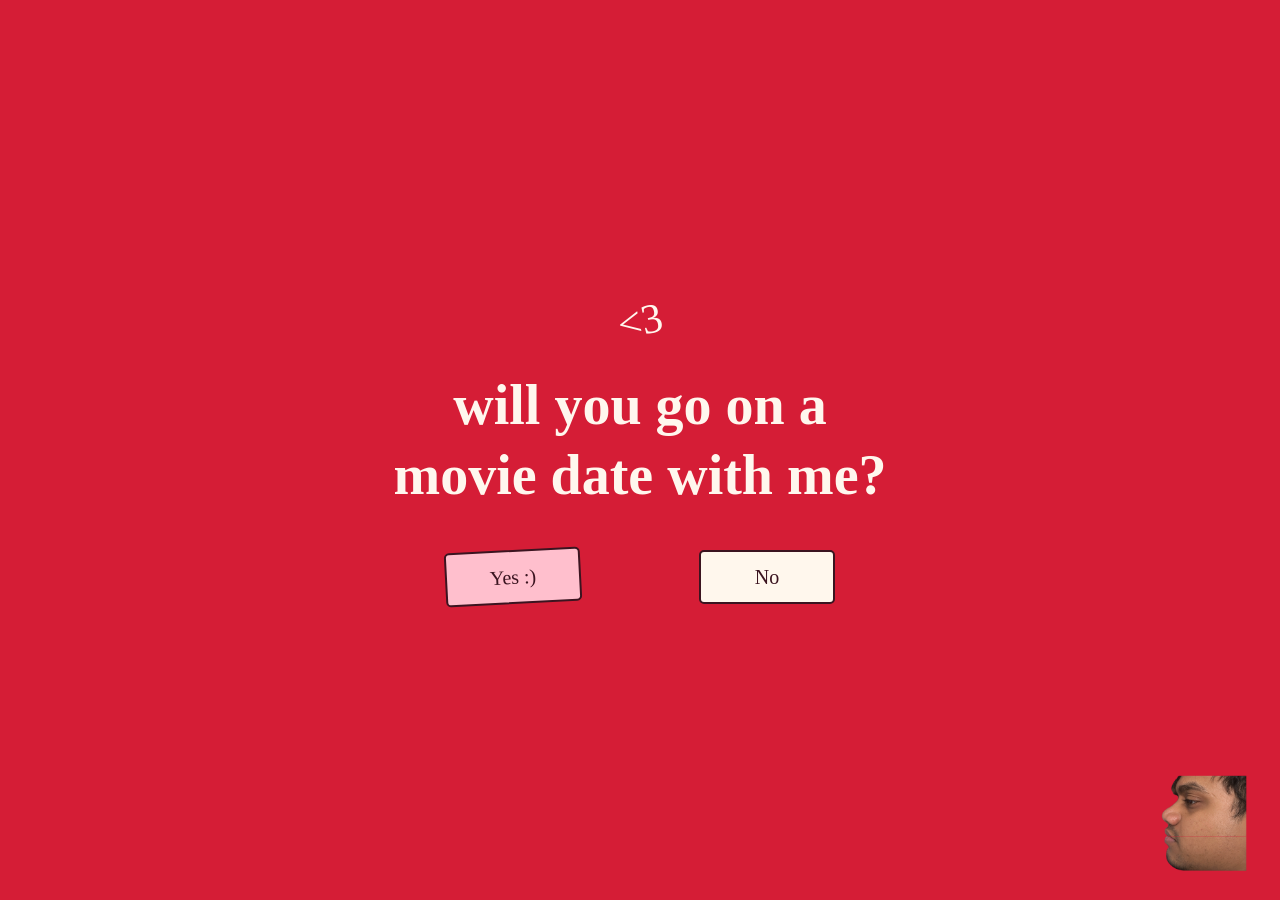
<file: src/index.html>
<!doctype html>
<html lang="en"><head><meta charset="utf-8"><meta name="viewport" content="width=device-width, initial-scale=1"><meta name="theme-color" content="#d51d36"><title>A movie date?</title><link rel="icon" href="data:image/svg+xml,%3Csvg xmlns='http://www.w3.org/2000/svg' viewBox='0 0 40 40'%3E%3Ctext y='32' font-size='32'%3E:)%3C/text%3E%3C/svg%3E"><link rel="stylesheet" href="style.css"><script src="script.js" defer></script></head>
<body>

<main>
<section id="invitation" class="scene" aria-labelledby="question"><span class="little-heart" aria-hidden="true">&lt;3</span><h1 id="question">will you go on a<br>movie date with me?</h1><div class="choices"><button id="yes" class="yes">Yes :)</button><span id="no-slot"><button id="no" class="no">No</button></span></div></section>
<section id="reveal" class="scene" aria-labelledby="reveal-title" hidden>
<h1 id="reveal-title" tabindex="-1">never doubted you :)</h1>
<figure class="reaction"><img src="her-reaction.jpeg" alt="Her perfectly unimpressed reaction" width="1600" height="900"></figure>
<p class="punchline">wow you picked yes all by yourself</p>
<div class="date"><p class="note-intro">we’re watching</p><h2>Before Sunrise</h2><p>Saturday, November 7 <span>·</span> 3 PM EST</p></div>
<a class="calendar" href="movie-date.ics" download="our-movie-date.ics">put it in your calendar</a><button id="replay" class="replay" aria-label="Replay invitation">do that again</button></section>
</main>
<svg id="rope" aria-hidden="true"><path/></svg><div id="bubble" aria-hidden="true" hidden></div><div id="face" class="face" data-mode="idle" aria-hidden="true"><div class="face-turn"><div class="upper"><img src="face.png" alt=""></div><div class="lower"><img src="face.png" alt=""></div></div><span class="anger">!</span></div><span id="status" class="sr-only" aria-live="polite"></span>
</body></html>
</file>
<file: src/style.css>
*{box-sizing:border-box}
html,body{margin:0;min-height:100%;background:#d51d36;color:#fff7ee}
body{font-family:'Comic Sans MS','Chalkboard SE',cursive}
main{min-height:100svh;display:grid;place-items:center;padding:45px 25px;position:relative;z-index:1}
.scene{width:100%;max-width:750px;text-align:center}
.little-heart{display:block;font-size:42px;margin-bottom:25px;transform:rotate(-12deg)}
h1{font-size:clamp(34px,5vw,56px);line-height:1.25;margin:0;font-weight:bold}
.choices{display:flex;align-items:center;justify-content:space-between;gap:45px;max-width:390px;margin:40px auto 0}
button,a{touch-action:manipulation;-webkit-tap-highlight-color:transparent}
button{font:20px 'Comic Sans MS','Chalkboard SE',cursive;cursor:pointer;user-select:none;-webkit-user-select:none}
button:not(.replay){width:136px;min-height:54px;border:2px solid #3b1420;border-radius:5px;color:#3b1420;background:#fff7ed}
button.yes{background:#ffbfcd;transform:rotate(-3deg)}
button.yes:hover{background:#ffdbe3}
.no:hover{background:#fff}
#no-slot{display:inline-block;flex:0 0 136px;height:54px}
.no{position:relative;z-index:6;will-change:transform}
.no.stolen{position:fixed;left:0;top:0;margin:0}
button:focus-visible,a:focus-visible{outline:3px dashed #ffe480;outline-offset:5px}
[hidden]{display:none!important}
.face{position:fixed;top:0;left:0;width:110px;height:110px;z-index:7;pointer-events:none;will-change:transform}
.face-turn{position:relative;width:100%;height:100%;transform:scaleX(var(--direction,1))}
.upper,.lower{position:absolute;inset:0;transform-origin:20% 65%}
.upper{clip-path:polygon(0 0,100% 0,100% 65%,0 65%)}
.lower{clip-path:polygon(0 65%,100% 65%,100% 100%,0 100%)}
.face img{width:100%;height:100%;object-fit:contain;display:block}
.face[data-mode='grabbing'] .upper{animation:upper-chomp .13s 2 alternate}
.face[data-mode='grabbing'] .lower{animation:lower-chomp .13s 2 alternate}
.anger{position:absolute;right:-2px;top:-18px;font:bold 39px Arial,sans-serif;color:#ffe786;transform:rotate(13deg);opacity:0}
.face[data-mode='fetching'] .anger{opacity:1}
#rope{position:fixed;inset:0;width:100%;height:100%;pointer-events:none;z-index:5;overflow:visible}
#rope path{fill:none;stroke:#ffedb7;stroke-width:3;stroke-linecap:round}
#bubble{position:fixed;left:0;top:0;z-index:8;pointer-events:none;max-width:176px;padding:9px 12px;background:#fff7ed;border:2px solid #3b1420;border-radius:8px;color:#3b1420;font:15px/1.3 'Comic Sans MS','Chalkboard SE',cursive;text-align:center}
#bubble.flustered{background:#ffe6a7}
#reveal{max-width:600px}
#reveal h1{font-size:clamp(29px,4vw,42px);margin-bottom:24px}
#reveal-title:focus{outline:none}
.reaction{margin:0 auto;max-width:440px}
.reaction img{display:block;width:100%;height:auto}
.punchline{font-size:18px;margin:18px 0 0}
.date{margin:27px auto 20px}
.date h2{font-size:26px;margin:0 0 7px}
.date p{font-family:Arial,sans-serif;font-size:14px;margin:0}
.date p span{padding:0 5px}
.calendar{color:#fff4b1;font-size:14px;text-underline-offset:3px}
.replay{display:block;border:0;background:none;color:#ffd8da;text-decoration:underline;font-size:12px;margin:15px auto 0;padding:5px 10px}
.sr-only{position:absolute;width:1px;height:1px;padding:0;margin:-1px;overflow:hidden;clip:rect(0,0,0,0);white-space:nowrap;border:0}
@keyframes upper-chomp{to{transform:rotate(-14deg)}}
@keyframes lower-chomp{to{transform:rotate(19deg)}}
@media(max-width:600px){
 main{padding:35px 23px}.little-heart{font-size:35px}h1{font-size:34px}.choices{max-width:285px;gap:35px;margin-top:35px}button:not(.replay){width:112px;min-height:49px}#no-slot{flex-basis:112px;height:49px}.face{width:86px;height:86px}.anger{font-size:31px;top:-14px}#bubble{max-width:148px;font-size:13px}#reveal h1{font-size:29px}.punchline{font-size:15px}.date h2{font-size:24px}.date p{font-size:12px}
}
@media(prefers-reduced-motion:reduce){*,*:before,*:after{animation:none!important;transition:none!important}}

/* A little note for the plan. */
.date{position:relative;width:fit-content;max-width:100%;min-width:310px;margin:30px auto 23px;padding:19px 25px 21px;background:#fff0a8;color:#4b2630;transform:rotate(-2deg);box-shadow:3px 4px 0 #8d162c}
.date:before{content:'';position:absolute;width:70px;height:19px;top:-9px;left:calc(50% - 35px);background:#ffe5cfb3;transform:rotate(5deg)}
.date .note-intro{font:16px 'Comic Sans MS','Chalkboard SE',cursive;margin:0 0 4px}
.date h2{font-size:27px;margin:0 0 10px}
.date p:not(.note-intro){font-size:13px}
@media(max-width:600px){.date{min-width:0;width:300px;padding:18px 15px 20px}.date h2{font-size:25px}.date p:not(.note-intro){font-size:12px}}
</file>
